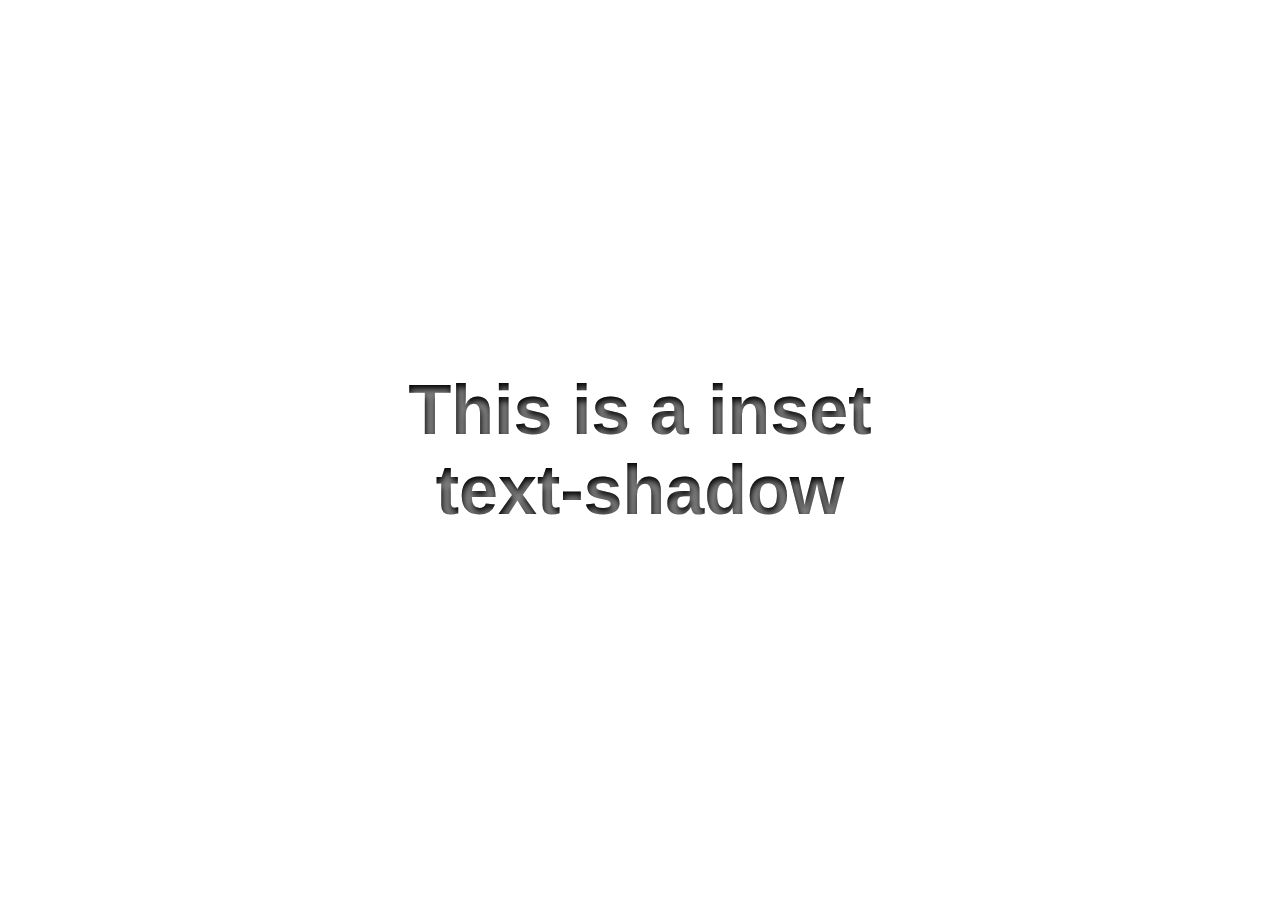
<file: tricks/inset-text-shadow/index.html>
<!doctype html>
<html lang="en">
	<head>
		<meta charset="utf-8">
		<title>Inset text shadow</title>
		<link rel="stylesheet" href="style.css">
	</head>
	<body>
		<h1>This is a inset text-shadow</h1>
	</body>
</html>
</file>
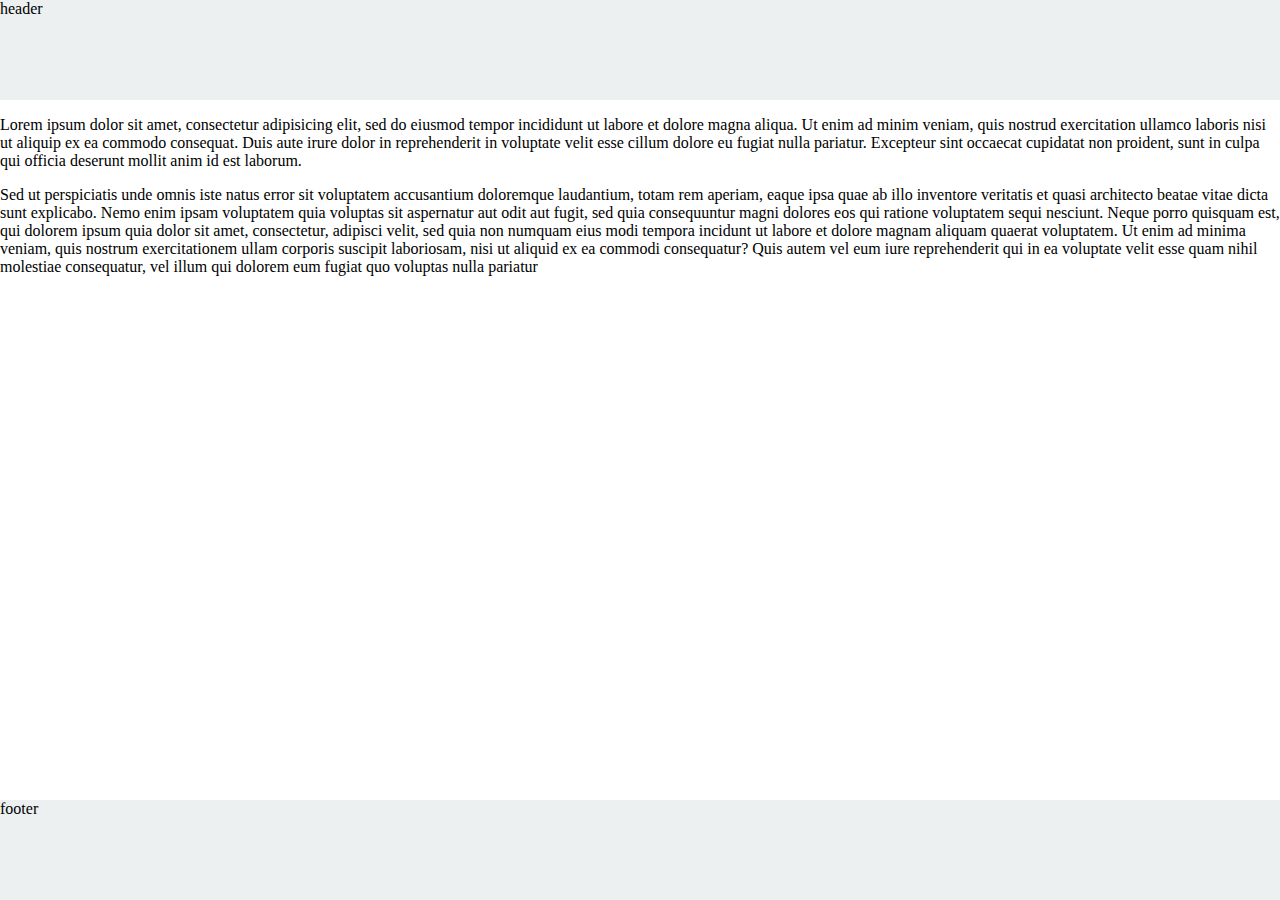
<file: tricks/sticky-footer/index.html>
<!doctype html>
<html lang="en">
  <head>
    <meta charset="utf-8">
    <title>Sticky footer</title>
    <link rel="stylesheet" href="sticky.css">
  </head>
  <body>
    <div class="wrapper">
      <header>header</header>
      <div class="content">
        <p>Lorem ipsum dolor sit amet, consectetur adipisicing elit, sed do eiusmod tempor incididunt ut labore et dolore magna aliqua. Ut enim ad minim veniam, quis nostrud exercitation ullamco laboris nisi ut aliquip ex ea commodo consequat. Duis aute irure dolor in reprehenderit in voluptate velit esse cillum dolore eu fugiat nulla pariatur. Excepteur sint occaecat cupidatat non proident, sunt in culpa qui officia deserunt mollit anim id est laborum.</p>

        <p>Sed ut perspiciatis unde omnis iste natus error sit voluptatem accusantium doloremque laudantium, totam rem aperiam, eaque ipsa quae ab illo inventore veritatis et quasi architecto beatae vitae dicta sunt explicabo. Nemo enim ipsam voluptatem quia voluptas sit aspernatur aut odit aut fugit, sed quia consequuntur magni dolores eos qui ratione voluptatem sequi nesciunt. Neque porro quisquam est, qui dolorem ipsum quia dolor sit amet, consectetur, adipisci velit, sed quia non numquam eius modi tempora incidunt ut labore et dolore magnam aliquam quaerat voluptatem. Ut enim ad minima veniam, quis nostrum exercitationem ullam corporis suscipit laboriosam, nisi ut aliquid ex ea commodi consequatur? Quis autem vel eum iure reprehenderit qui in ea voluptate velit esse quam nihil molestiae consequatur, vel illum qui dolorem eum fugiat quo voluptas nulla pariatur</p>
      </div>
      <footer>footer</footer>
    </div>
  </body>
</html>
</file>
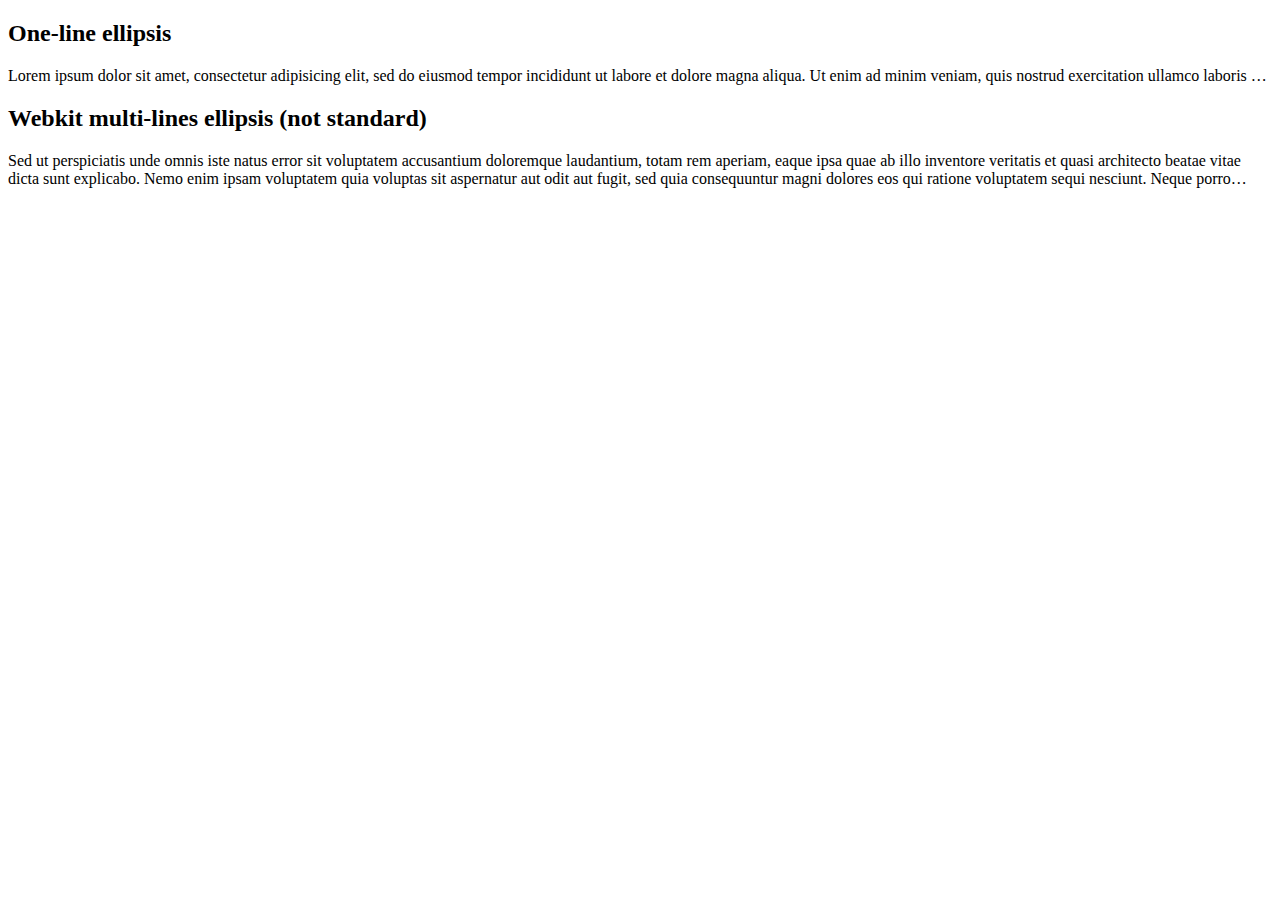
<file: tricks/text-overflow/index.html>
<!doctype html>
<html lang="en">
	<head>
		<meta charset="utf-8">
		<title>Text overflow</title>
		<link rel="stylesheet" href="overflow.css">
	</head>
	<body>
		<div>
			<h2>One-line ellipsis</h2>
			<p class="one-line">Lorem ipsum dolor sit amet, consectetur adipisicing elit, sed do eiusmod tempor incididunt ut labore et dolore magna aliqua. Ut enim ad minim veniam, quis nostrud exercitation ullamco laboris nisi ut aliquip ex ea commodo consequat. Duis aute irure dolor in reprehenderit in voluptate velit esse cillum dolore eu fugiat nulla pariatur. Excepteur sint occaecat cupidatat non proident, sunt in culpa qui officia deserunt mollit anim id est laborum.</p>

			<h2>Webkit multi-lines ellipsis (not standard)</h2>
			<p class="webkit-multi-line">Sed ut perspiciatis unde omnis iste natus error sit voluptatem accusantium doloremque laudantium, totam rem aperiam, eaque ipsa quae ab illo inventore veritatis et quasi architecto beatae vitae dicta sunt explicabo. Nemo enim ipsam voluptatem quia voluptas sit aspernatur aut odit aut fugit, sed quia consequuntur magni dolores eos qui ratione voluptatem sequi nesciunt. Neque porro quisquam est, qui dolorem ipsum quia dolor sit amet, consectetur, adipisci velit, sed quia non numquam eius modi tempora incidunt ut labore et dolore magnam aliquam quaerat voluptatem. Ut enim ad minima veniam, quis nostrum exercitationem ullam corporis suscipit laboriosam, nisi ut aliquid ex ea commodi consequatur? Quis autem vel eum iure reprehenderit qui in ea voluptate velit esse quam nihil molestiae consequatur, vel illum qui dolorem eum fugiat quo voluptas nulla pariatur</p>
		</div>
	</body>
</html>
</file>
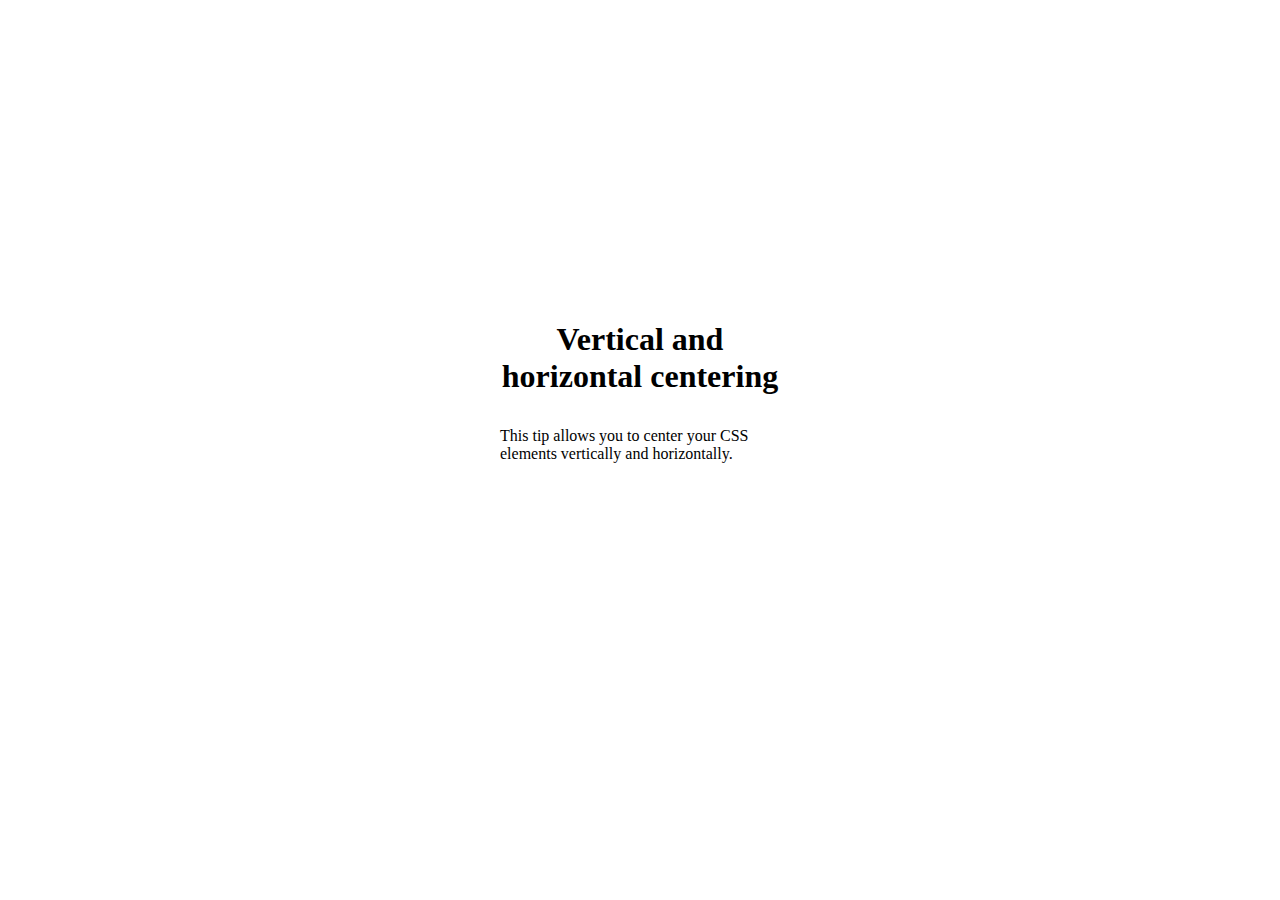
<file: tricks/vertical-centering/index-abs.html>
<!doctype html>
<html lang="en">
<head>
  <meta charset="UTF-8">
  <title>Vertical centering abs</title>
  <link rel="stylesheet" href="abs.css">
</head>
<body>
  <div class="vertical">
    <h1>Vertical and horizontal centering</h1>
    <p>This tip allows you to center your CSS elements vertically and horizontally.</p>
  </div>
</body>
</html>
</file>
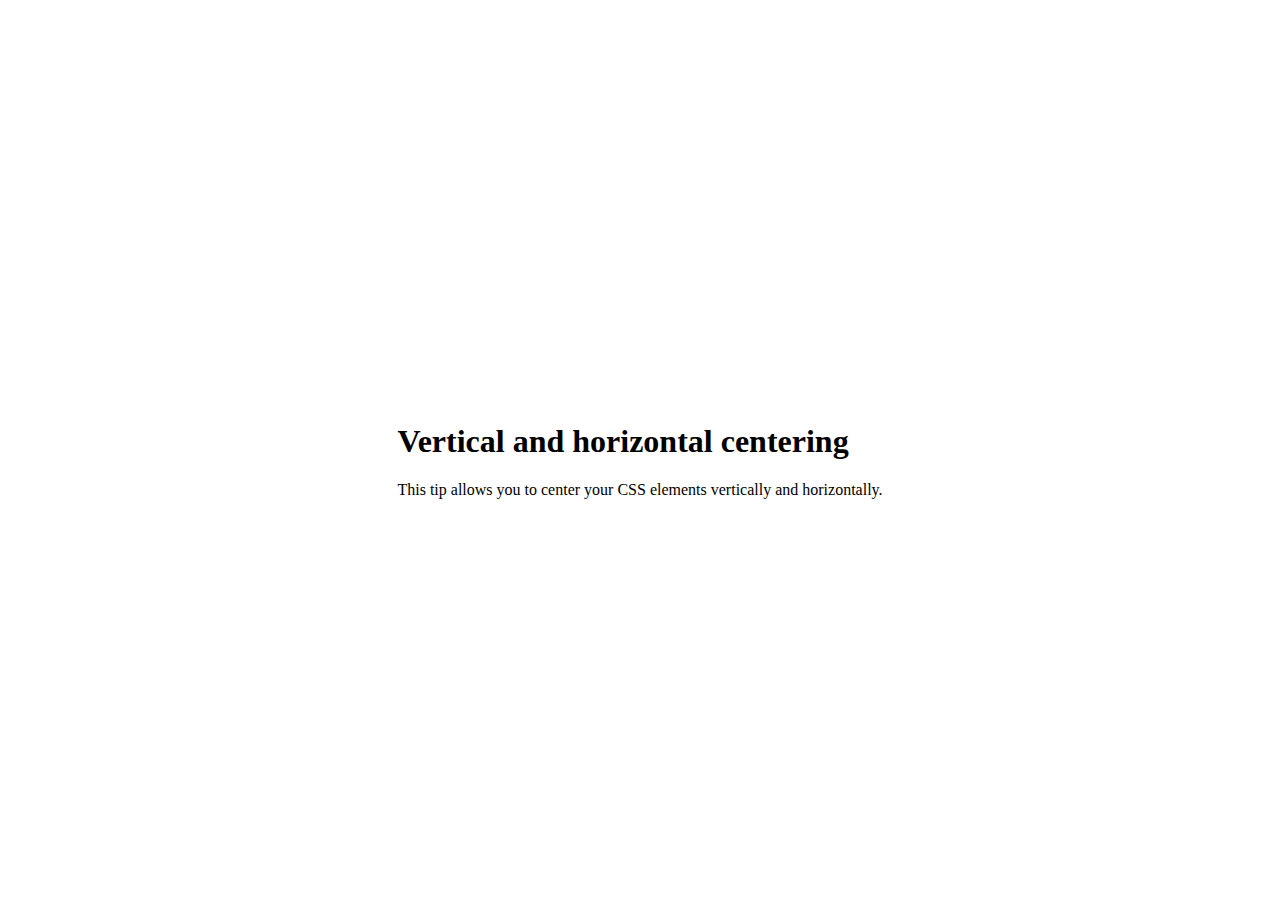
<file: tricks/vertical-centering/index-flex.html>
<!doctype html>
<html lang="en">
<head>
  <meta charset="UTF-8">
  <title>Vertical centering flexbox</title>
  <link rel="stylesheet" href="flex.css">
</head>
<body>
  <div class="vertical">
    <h1>Vertical and horizontal centering</h1>
    <p>This tip allows you to center your CSS elements vertically and horizontally.</p>
  </div>
</body>
</html>
</file>
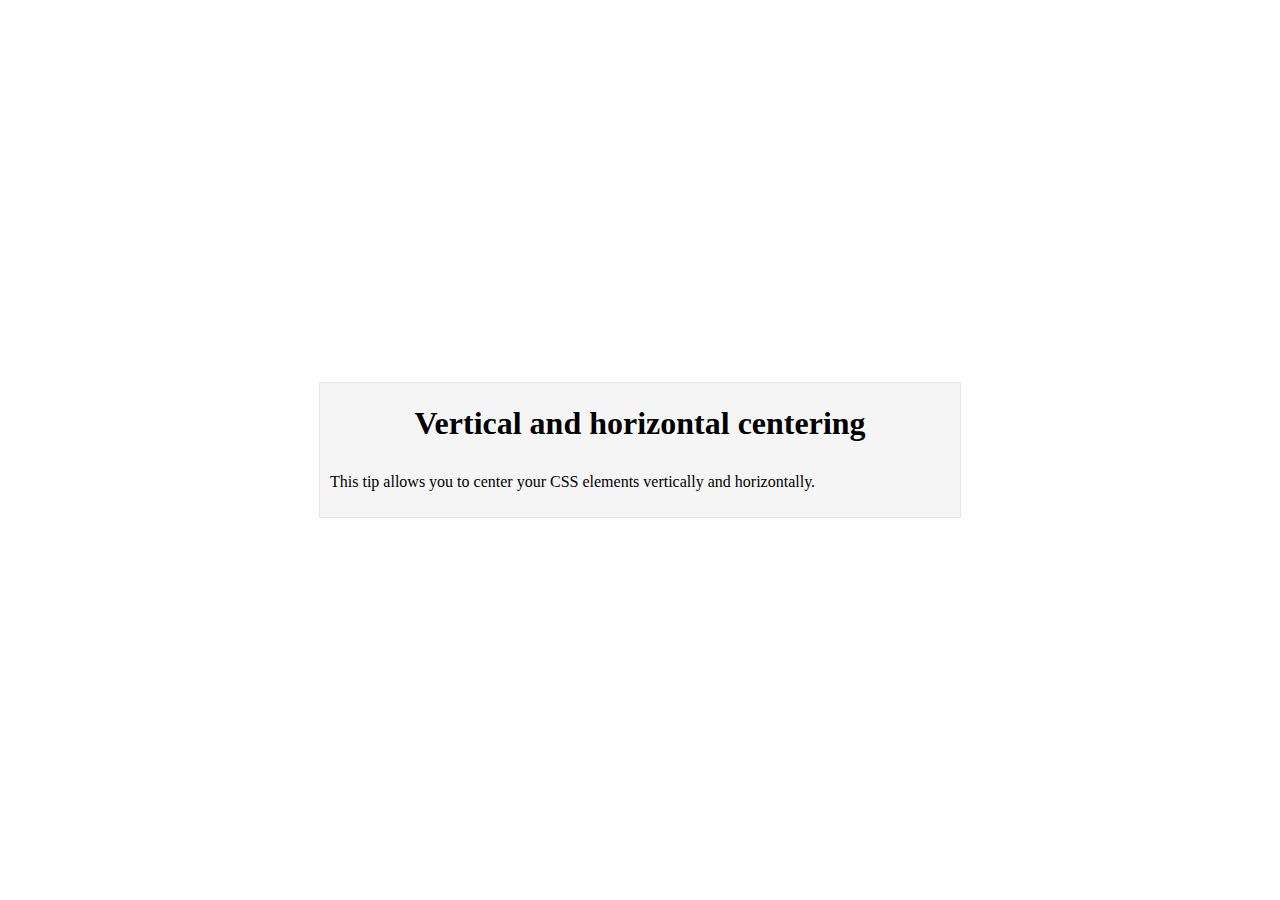
<file: tricks/vertical-centering/index-table.html>
<!doctype html>
<html lang="en">
  <head>
    <meta charset="utf-8">
    <title>Vertical and Horizontal centering</title>
    <link rel="stylesheet" href="table.css">
  </head>
  <body>
    <div class="vertical">
      <h1>Vertical and horizontal centering</h1>
      <p>This tip allows you to center your CSS elements vertically and horizontally.</p>
    </div>
  </body>
</html>
</file>
<file: tricks/inset-text-shadow/style.css>
html {
	display: table;
	table-layout: fixed;
	width: 100%; 
	height: 100%;
}

body {	
	display: table-cell;	
	width: 100%; 
	height: 100%;
	vertical-align: middle;
	font-family:arial;
	margin:0;

	background: white;
}


h1 {
	text-shadow: 1px 4px 6px white, 0 0 0 #000;
	margin: auto;
	font-size: 70px; text-align: center;
	width: 600px;
	display: block;

	color: rgba(0,0,0,.5);
}
</file>
<file: tricks/sticky-footer/sticky.css>
html, body {
  margin: 0; 
  padding: 0;
  height: 100%;
}

.wrapper {
  display : table;
  height: 100%;
  width:100%;
  behavior: url(display-table.min.htc);
}    


header, footer{
  display : table-row;
  height: 100px;
  background: #ecf0f1;
}

.content {
  display : table-row;
}
</file>
<file: tricks/text-overflow/overflow.css>
.one-line {
	white-space: nowrap;
	overflow: hidden;
	text-overflow: ellipsis;
}

.multi-line {
	overflow: hidden;
	text-overflow: initial;

}

.webkit-multi-line {
	overflow: hidden;
	text-overflow: ellipsis;
	display: -webkit-box;
	/* number of lines */
	-webkit-line-clamp: 2;
	-webkit-box-orient: vertical;
}
</file>
<file: tricks/vertical-centering/abs.css>
.vertical {
  width: 300px;
  height: 300px;
  padding:20px;
  position: absolute;
  top: 50%; left: 50%;
  margin-left: -170px; /* (width + padding)/2 */
  margin-top: -170px; /* (width + padding)/2 */
}

h1 {
  text-align: center;
  text-shadow: 1px 1px #fff;
}

p {
  padding: 10px;  
}
</file>
<file: tricks/vertical-centering/flex.css>
html, body {
  height:100%;
}
body{
  display:-webkit-flex;
  display:flex;

  -webkit-align-items: center;
  align-items: center;
}

.vertical {
  margin:0 auto;
}
</file>
<file: tricks/vertical-centering/table.css>
html {
  display: table;
  table-layout: fixed;
  width: 100%; 
  height: 100%;
}

body {  
  display: table-cell;  
  width: 100%; 
  height: 100%;
  vertical-align: middle;
  margin:0;
}

.vertical {
  width: 50%;
  margin: auto;
  background:whiteSmoke;
  border: 1px solid #e6e6e6;
}

h1 {
  text-align: center;
  text-shadow: 1px 1px #fff;
}

p {
  padding: 10px;  
}
</file>
